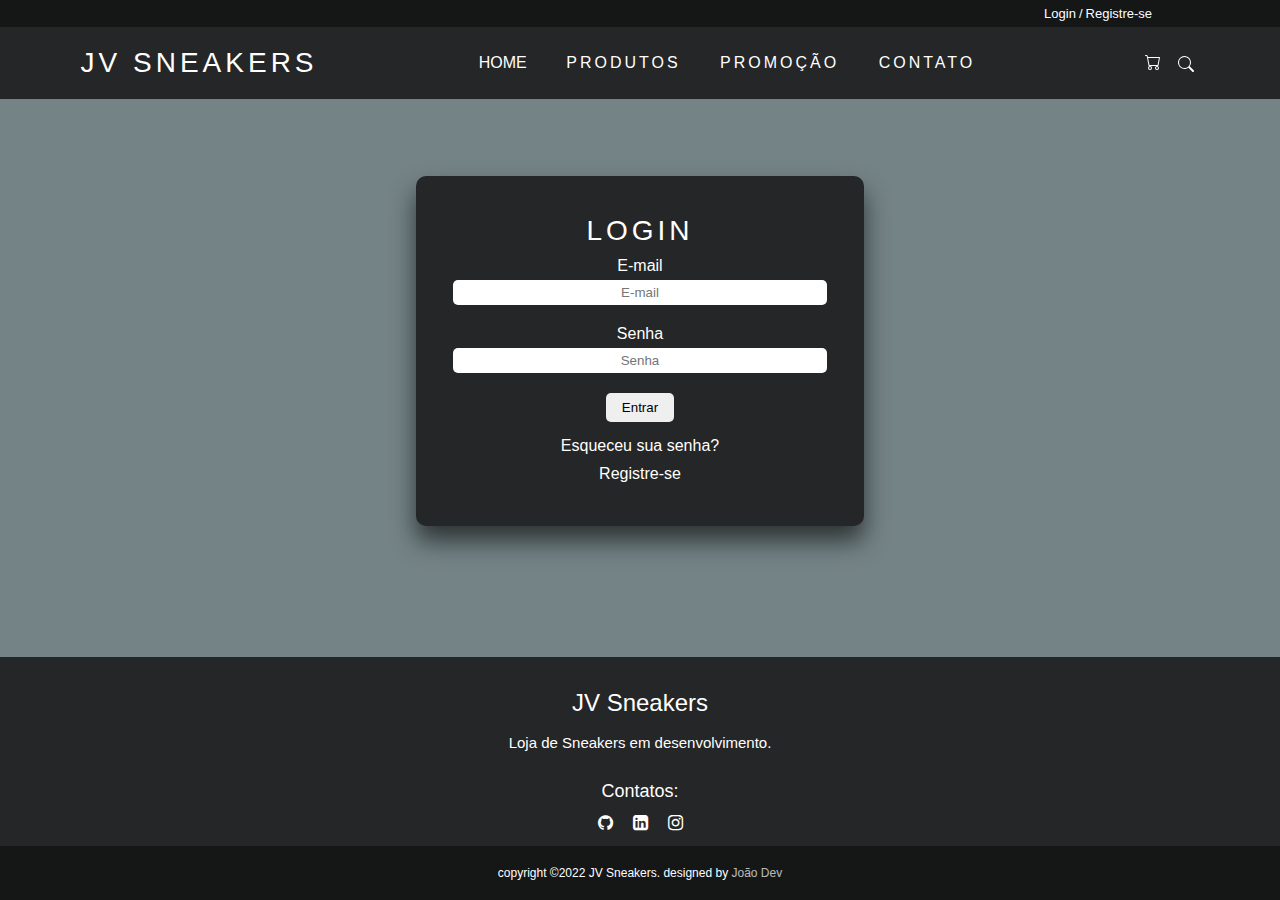
<file: login.html>
<!DOCTYPE html>

<html lang="pt-BR">

    <head>
        <!--Metas-->
        <meta charset="UTF-8">
        <meta name="viewport" content="width=device-width, initial-scale=1.0">
        
        <!--CSS-->
        <link rel="stylesheet" type="text/css" href="styles/navbar.css">
        <link rel="stylesheet" type="text/css" href="styles/footer.css">
        <link rel="stylesheet" type="text/css" href="styles/main.css">
        <link rel="stylesheet" type="text/css" href="styles/login.css">

        <!--Font-awesome-->
        <link rel="stylesheet" href="https://cdnjs.cloudflare.com/ajax/libs/font-awesome/4.7.0/css/font-awesome.min.css" />

        <!--Ícone da página-->
        <link rel="icon" href="Imagens/Icon/Icon.png">
        
        <!--Título-->
        <title>JV SNEAKERS</title>
    </head>

    <body>
        <!--Barra de navegação-->
        <header>
            <!--Login/Registro-->
            <div class="login">
                <div class="text-login">
                    <a class="login-item" href="">Login</a>
                    <p class ="login-item" style="color: white;">/</p>
                    <a class="login-item" href="registro.html">Registre-se</a> 
                </div>        
            </div>
            <!--Fim do Login/Registro-->
            <!--Inicio da navbar-->
            <nav id="navbar">

                <!--Logo-->
                <div><a class="logo" href="index.html">JV Sneakers</a></div>
                <!--Fim da logo-->
                
                <!--Menu-->
                <div>
                    <!--Sessões do menu-->
                    <ul id="menu">
                        <a class="nav-item" href="index.html">HOME</a></li>
                        <li><a class="nav-item" href="index.html">PRODUTOS</a></li>
                        <li><a class="nav-item" href="index.html">PROMOÇÃO</a></li>
                        <li><a class="nav-item" href="#section-contatos">CONTATO</a></li>
                    </ul>                
                    <!--Fim das sessões do menu-->
                </div>
                <!--Fim do menu-->
                
                <!--Carrinho e pesquisa-->
                <div class="right-side">
                    <!--Carrinho-->
                    <div>
                        <a href="">
                            <button class="carrinho">
                                <svg xmlns="http://www.w3.org/2000/svg" width="16" height="16" fill="currentColor" class="bi bi-cart" viewBox="0 0 16 16">
                                    <path d="M0 1.5A.5.5 0 0 1 .5 1H2a.5.5 0 0 1 .485.379L2.89 3H14.5a.5.5 0 0 1 .491.592l-1.5 8A.5.5 0 0 1 13 12H4a.5.5 0 0 1-.491-.408L2.01 3.607 1.61 2H.5a.5.5 0 0 1-.5-.5zM3.102 4l1.313 7h8.17l1.313-7H3.102zM5 12a2 2 0 1 0 0 4 2 2 0 0 0 0-4zm7 0a2 2 0 1 0 0 4 2 2 0 0 0 0-4zm-7 1a1 1 0 1 1 0 2 1 1 0 0 1 0-2zm7 0a1 1 0 1 1 0 2 1 1 0 0 1 0-2z"/>
                                </svg>
                            </button>
                        </a>
                    </div>
                    <!--Fim do carrinho-->
                    
                    <!--Barra de pesquisa-->
                    <div class="pesquisa">
                        <input type="text" class="input" placeholder="Pesquise aqui...">
                        <button type="submit" class="btn">
                            <svg xmlns="http://www.w3.org/2000/svg" width="16" height="16" fill="currentColor" class="bi bi-search" viewBox="0 0 16 16">
                                <path d="M11.742 10.344a6.5 6.5 0 1 0-1.397 1.398h-.001c.03.04.062.078.098.115l3.85 3.85a1 1 0 0 0 1.415-1.414l-3.85-3.85a1.007 1.007 0 0 0-.115-.1zM12 6.5a5.5 5.5 0 1 1-11 0 5.5 5.5 0 0 1 11 0z"/>
                            </svg>
                        </button>
                    </div>
                    <!-- Fim barra de pesquisa-->

                </div>
                <!--Fim do carrinho e pesquisa-->   
            
            </nav>
            <!--Fim da navbar-->
        </header>
        <!--Fim da barra de navegação-->
        
        <!--Corpo-->
        <main>
            
            <form>

                <!--Área de login-->
                <div id="container">
                    
                    <!--Box do login-->
                    <div id="box-login">
                        
                        <!--Título-->
                        <p class="login-titulo">Login</p>
                        <!--Fim título-->
                        
                        <!--E-mail-->
                        <div class="input-email">
                            <label for="email">E-mail</label>
                            <input type="email" id="email" placeholder="E-mail"><br<br>
                        </div>
                        <!--Fim e-mail-->
                        
                        <!--Senha-->
                        <div class="input-senha">
                            <label for="senha">Senha</label>
                            <input type="password" id="senha" placeholder="Senha">
                        </div>
                        <!--Fim senha-->
                        
                        <!--Botão entrar, recuperar e registre-se-->
                        <div class="botao"><button>Entrar</button></div>
                        <div class="link">
                            <a href="">Esqueceu sua senha?</a>
                            <a href="registro.html">Registre-se</a>
                        </div>
                        <!--Fim botão entrar, recuperar e registre-se-->
                    
                    </div>
                    <!--Fim box do login-->
                
                </div>
                <!--Fim área de login-->

            </form>

        </main>
        <!--Fim Corpo-->
        
        <!--Footer-->
        <footer>
            <section id="section-contatos">
                
                <!--Rodapé-->
                <div class="conteudo-footer">
                    
                    <!--Nome da loja-->
                    <h3>JV Sneakers</h3>
                    <!--Fim do nome da loja-->

                    <!--Informações-->
                    <p>
                        Loja de Sneakers em desenvolvimento.
                    </p>
                    <!--Fim das informações-->
                    
                    <!--Meios de contato-->
                    <h4>Contatos:</h4>
                    <ul class="contatos">
                        <li><a href="https://github.com/JoaoVictorPimentel" target="_blank"><i class="fa fa-github"></i></a></li>
                        <li><a href="https://www.linkedin.com/in/jo%C3%A3o-victor-pimentel-9068ba230/" target="_blank"><i class="fa fa-linkedin-square"></i></a></li>
                        <li><a href="https://www.instagram.com/pimentell._/" target="_blank"><i class="fa fa-instagram"></i></a></li>
                    </ul>
                    <!--Fim dos meios de contato-->
                </div>
                <!--Fim Rodapé-->

                <!--Final da página-->
                <div class="fim">
                    <p>copyright &copy;2022 JV Sneakers. designed by <span>João Dev</span></p>
                </div>
                <!--Fim final da página-->
                
        </footer>
        <!--Fim do footer-->
        
        
        <script src="script.js"></script>
    </body>

</html>
</file>
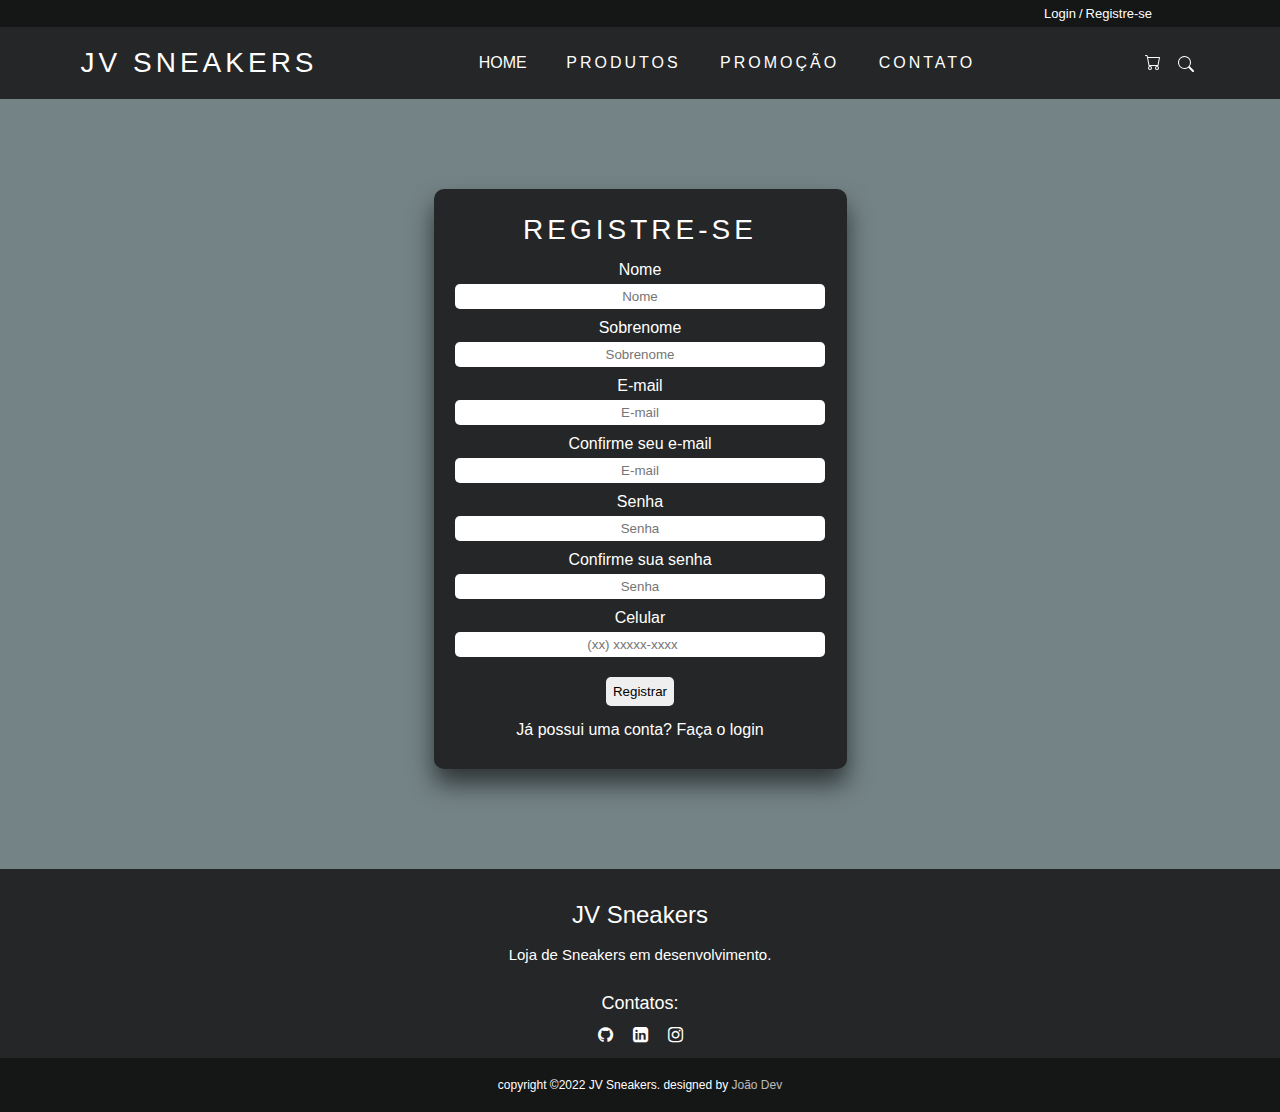
<file: registro.html>
<!DOCTYPE html>

<html lang="pt-BR">

    <head>
        <!--Metas-->
        <meta charset="UTF-8">
        <meta name="viewport" content="width=device-width, initial-scale=1.0">
        
        <!--CSS-->
        <link rel="stylesheet" type="text/css" href="styles/navbar.css">
        <link rel="stylesheet" type="text/css" href="styles/footer.css">
        <link rel="stylesheet" type="text/css" href="styles/main.css">
        <link rel="stylesheet" type="text/css" href="styles/registro.css">

        <!--Font-awesome-->
        <link rel="stylesheet" href="https://cdnjs.cloudflare.com/ajax/libs/font-awesome/4.7.0/css/font-awesome.min.css" />

        <!--Ícone da página-->
        <link rel="icon" href="Imagens/Icon/Icon.png">
        
        <!--Título-->
        <title>JV SNEAKERS</title>
    </head>

    <body>
        <!--Barra de navegação-->
        <header>
            <!--Login/Registro-->
            <div class="login">
                <div class="text-login">
                    <a class="login-item" href="login.html">Login</a>
                    <p class ="login-item" style="color: white;">/</p>
                    <a class="login-item" href="registro.html">Registre-se</a> 
                </div>        
            </div>
            <!--Fim do Login/Registro-->
            
            <!--Inicio da navbar-->
            <nav id="navbar">

                <!--Logo-->
                <div><a class="logo" href="index.html">JV Sneakers</a></div>
                <!--Fim da logo-->
                
                <!--Menu-->
                <div>
                    <!--Sessões do menu-->
                    <ul id="menu">
                        <a class="nav-item" href="index.html">HOME</a></li>
                        <li><a class="nav-item" href="index.html">PRODUTOS</a></li>
                        <li><a class="nav-item" href="index.html">PROMOÇÃO</a></li>
                        <li><a class="nav-item" href="#section-contatos">CONTATO</a></li>
                    </ul>                
                    <!--Fim das sessões do menu-->
                </div>
                <!--Fim do menu-->
                
                <!--Carrinho e pesquisa-->
                <div class="right-side">
                    <!--Carrinho-->
                    <div>
                        <a href="">
                            <button class="carrinho">
                                <svg xmlns="http://www.w3.org/2000/svg" width="16" height="16" fill="currentColor" class="bi bi-cart" viewBox="0 0 16 16">
                                    <path d="M0 1.5A.5.5 0 0 1 .5 1H2a.5.5 0 0 1 .485.379L2.89 3H14.5a.5.5 0 0 1 .491.592l-1.5 8A.5.5 0 0 1 13 12H4a.5.5 0 0 1-.491-.408L2.01 3.607 1.61 2H.5a.5.5 0 0 1-.5-.5zM3.102 4l1.313 7h8.17l1.313-7H3.102zM5 12a2 2 0 1 0 0 4 2 2 0 0 0 0-4zm7 0a2 2 0 1 0 0 4 2 2 0 0 0 0-4zm-7 1a1 1 0 1 1 0 2 1 1 0 0 1 0-2zm7 0a1 1 0 1 1 0 2 1 1 0 0 1 0-2z"/>
                                </svg>
                            </button>
                        </a>
                    </div>
                    <!--Fim do carrinho-->
                    
                    <!--Barra de pesquisa-->
                    <div class="pesquisa">
                        <input type="text" class="input" placeholder="Pesquise aqui...">
                        <button type="submit" class="btn">
                            <svg xmlns="http://www.w3.org/2000/svg" width="16" height="16" fill="currentColor" class="bi bi-search" viewBox="0 0 16 16">
                                <path d="M11.742 10.344a6.5 6.5 0 1 0-1.397 1.398h-.001c.03.04.062.078.098.115l3.85 3.85a1 1 0 0 0 1.415-1.414l-3.85-3.85a1.007 1.007 0 0 0-.115-.1zM12 6.5a5.5 5.5 0 1 1-11 0 5.5 5.5 0 0 1 11 0z"/>
                            </svg>
                        </button>
                    </div>
                    <!-- Fim barra de pesquisa-->

                </div>
                <!--Fim do carrinho e pesquisa-->   
            
            </nav>
            <!--Fim da navbar-->
        </header>
        <!--Fim da barra de navegação-->
        
        <!--Corpo-->
        <main>
            
           <form>

             <!--Área de Registro-->
             <div id="container">
                
                <!--Box de Registro-->
                <div id="box-login">
                    
                    <!--Título-->
                    <p class="login-titulo">Registre-se</p>
                    <!--Fim título-->
                    
                    <!--Informações-->
                    <div class="informacoes">
                        
                        <!--Nome-->
                        <div class="input-nome">
                            <label for="nome">Nome</label>
                            <input type="text" id="nome" placeholder="Nome">
                        </div>
                        <!--Fim nome-->
                        
                        <!--Sobrenome-->
                        <div class="input-sobrenome">
                            <label for="sobrenome">Sobrenome</label>
                            <input type="text" id="sobrenome" placeholder="Sobrenome">
                        </div>
                        <!--Fim Sobrenome-->
                        
                        <!--E-mail-->
                        <div class="input-email">
                            <label for="email">E-mail</label>
                            <input type="email" id="email" placeholder="E-mail">
                        </div>
                        <div class="input-email2">
                            <label for="email-confirm">Confirme seu e-mail</label>
                            <input type="text" id="email-confirm" placeholder="E-mail">
                        </div>
                        <!--Fim e-mail-->
                        
                        <!--Senha-->
                        <div class="input-senha">
                            <label for="senha">Senha</label>
                            <input type="password" id="senha" placeholder="Senha">
                        </div>
                        <div class="input-senha2">
                            <label for="senha-confirm">Confirme sua senha</label>
                            <input type="password" id="senha-confirm" placeholder="Senha">
                        </div>
                        <!--Fim senha-->
                        
                        <!--Celular-->
                        <div class="input-celular">
                            <label for="numero">Celular</label>
                            <input type="number" id="numero" placeholder="(xx) xxxxx-xxxx">
                        </div>
                        <!--Fim Celular-->                        
                        
                        <!--Botão entrar, recuperar e registrar-se-->
                        <div class="botao"><button>Registrar</button></div>
                        <div class="link">
                            <a href="login.html">Já possui uma conta? Faça o login</a>
                        </div>
                        <!--Fim botão entrar, recuperar e registrar-se-->
                    
                    </div>
                    <!--Fim Informações-->
                
                </div>
                <!--Fim box de Registro-->
            
            </div>
            <!--Fim área de Registro-->

           </form>

        </main>
        <!--Fim Corpo-->

        <!--Footer-->
        <footer>
            <section id="section-contatos">
                
                <!--Rodapé-->
                <div class="conteudo-footer">
                    
                    <!--Nome da loja-->
                    <h3>JV Sneakers</h3>
                    <!--Fim do nome da loja-->

                    <!--Informações-->
                    <p>
                        Loja de Sneakers em desenvolvimento.
                    </p>
                    <!--Fim das informações-->
                    
                    <!--Meios de contato-->
                    <h4>Contatos:</h4>
                    <ul class="contatos">
                        <li><a href="https://github.com/JoaoVictorPimentel" target="_blank"><i class="fa fa-github"></i></a></li>
                        <li><a href="https://www.linkedin.com/in/jo%C3%A3o-victor-pimentel-9068ba230/" target="_blank"><i class="fa fa-linkedin-square"></i></a></li>
                        <li><a href="https://www.instagram.com/pimentell._/" target="_blank"><i class="fa fa-instagram"></i></a></li>
                    </ul>
                    <!--Fim dos meios de contato-->
                </div>
                <!--Fim Rodapé-->

                <!--Final da página-->
                <div class="fim">
                    <p>copyright &copy;2022 JV Sneakers. designed by <span>João Dev</span></p>
                </div>
                <!--Fim final da página-->
                
        </footer>
        <!--Fim do footer-->
        
        
        <script src="script.js"></script>
    </body>

</html>
</file>
<file: styles/navbar.css>
/* Universal style */
* {
    margin: 0;
    padding: 0;
    box-sizing: border-box;
}

nav {
    display: flex;
    justify-content: space-around;
    align-items: center;
    font-family: -apple-system, BlinkMacSystemFont, 'Segoe UI', 
                 Roboto, Oxygen, Ubuntu, Cantarell, 'Open Sans',
                 'Helvetica Neue', sans-serif;
    background: #252627;
    width: 100%;
    height: 8vh;
}

form input, form button {
    padding: 2px;
    border-radius: 2px;
    border: none;
}

/* Navbar style */
#navbar {
    display: flex;
}

#navbar li {
    display: inline-block;
    list-style-type: none;
    letter-spacing: 3px;
    margin-left: 35px;
}

.login {
    font-family: -apple-system, BlinkMacSystemFont, 'Segoe UI', 
                 Roboto, Oxygen, Ubuntu, Cantarell, 'Open Sans',
                 'Helvetica Neue', sans-serif;
    background: #151616;
    width: 100%;
    padding: 6px 0;
    display: flex;
}

.text-login {
  background: #151616;
  width: 80%;
  margin: 0 auto;
  align-items: flex-end;
  justify-content: flex-end;
  display: flex;
}

.login-item {
    color: white;
    font-size: 13px;
    text-decoration: none;
    transition: color .4s ease;
    margin-left: 3px;
}

.login-item:hover {
  opacity: 0.7;
}

.nav-item {
    color: white;
    text-decoration: none;
    transition: color .4s ease;
}

.nav-item:hover {
    opacity: 0.7;
}

.logo {
    color: white;
    font-size: 28px;
    text-transform: uppercase;
    letter-spacing: 4px;
    text-decoration: none;
    transition: 0.3s;
}

.logo:hover {
  opacity: 0.7;
}

/* Lado direito da navbar*/
.right-side {
  display: flex;
  flex-direction: row;
  align-items: center;
  justify-content: center;
}

.pesquisa {
    position: relative;
    height: 25px;
  }
  
.pesquisa .input {
    background-color: #fff;
    border: 0;
    border-radius: 7px;
    font-size: 13px;
    padding: 15px;
    height: 25px;
    width: 25px;
    transition: width 0.3s ease;
  }
  
.btn {
    background-color: #252627;
    color: white;
    border: none;
    cursor: pointer;
    font-size: 24px;
    position: absolute;
    top: -3px;
    left: 0;
    height: 33px;
    width: 33px;
    transition: transform 0.3s ease;
  }
  
.btn:focus, .input:focus {
    outline: none;
  }
  
.pesquisa.active .input {
    width: 200px;
  }
  
.pesquisa.active .btn {
    transform: translateX(198px);
  }

.carrinho {
  background-color: #252627;
  color: white;
  border: none;
  cursor: pointer;
  top: 0;
  left: 0;
  height: 33px;
  width: 33px;
  transition: 0.3s;
}

.carrinho:hover, .pesquisa:hover {
  opacity: 0.7;
}
</file>
<file: styles/footer.css>
/*---Universal style---*/
* {
    margin: 0;
    padding: 0;
    box-sizing: border-box;
}

footer {
    background: #252627;
    width: 100%;
    font-family: -apple-system, BlinkMacSystemFont, 'Segoe UI', 
                 Roboto, Oxygen, Ubuntu, Cantarell, 'Open Sans',
                 'Helvetica Neue', sans-serif;
    padding-top: 30px;
    color: white;
}
/*---ScrollBar---*/
::-webkit-scrollbar {
    width: 10px;
}

::-webkit-scrollbar-track {
    background: #748386;
    border-radius: 30px;
}

::-webkit-scrollbar-thumb {
    background: #252627;
    border-radius: 30px;
}

/*---Conteúdo---*/
.conteudo-footer {
    display: flex;
    align-items: center;
    text-align: center;
    justify-content: center;
    flex-direction: column;
}

.conteudo-footer h3 {
    font-size: 24px;
    font-weight: 400;
    text-transform: capitalize;
    line-height: 2rem;
    margin-top: 0px;
}

.conteudo-footer h4 {
    font-size: 18px;
    font-weight: 400;
    text-transform: capitalize;
    line-height: 3rem;
}

.conteudo-footer p{
    max-width: 500px;
    margin: 10px auto;
    line-height: 28px;
    font-size: 15px;
}

/*---Contatos---*/
.contatos {
    list-style: none; 
    display: flex;
    align-items: center;
    justify-content: center;
    margin-bottom: 13px;
}

.contatos li {
    margin: 0 10px;
}

.contatos a {
    text-decoration: none;
    color: white;
}

.contatos a i {
    font-size: 1.1rem;
    transition: color .4s ease;
}

.contatos a:hover i{
    opacity: 0.7;
}

/*---Fim---*/
.fim {
    background: #151616;
    width: 100%;
    padding: 20px 0;
    text-align: center;
}

.fim p{
    font-size: 12px;
}

.fim span {
    opacity: 0.7;
}
</file>
<file: styles/main.css>
/*---Universal style---*/
* {
    margin: 0;
    padding: 0;
    box-sizing: border-box;
}

html {
    scroll-behavior: smooth;
}

body {
    background: #748386;
    display: flex;
    flex-direction: column;
    min-height: 100%;
}

main {
    font-family: -apple-system, BlinkMacSystemFont, 'Segoe UI', 
                 Roboto, Oxygen, Ubuntu, Cantarell, 'Open Sans',
                 'Helvetica Neue', sans-serif;    
    flex-grow: 1;
}

/*---Slides---*/
.swiper {
    width: 90%;
    height: 650px;
    margin-top: 70px;
}

:root {
    --swiper-navigation-color: black;
    --swiper-pagination-color: black;
}

.img-slide {
    width: 90%;
    height: 600px;
}

.center {
    display: flex;
    align-items: center;
    justify-content: center;
}

/*---Card style---*/
.cards {
    display: flex;
    justify-content: space-evenly;
    align-items: center;
    width: 83%;
    margin: 0 auto;
    flex-wrap: wrap;
}

.card {
    box-shadow: 0 8px 10px rgba(0, 0, 0, .6);
    border: 2px solid #252627;
    border-radius: 8px;
    background: #252627;
    color: white;
    text-align: center;
    align-items: center;
    letter-spacing: 2px;
    line-height: 35px;
    margin-bottom: 15px;
    margin-top: 15px;
}

.img-produtos {
    width: 400px;
    height: 400px;
}

.nome-produto {
    text-align: center;
    align-items: center;
}

.preco-produto {
    text-align: center;
    justify-content: center;
}

.ver-mais {
    background-color: #848586;
    padding: 5px 15px 5px 15px;
    margin-bottom: 8px;
    text-transform: uppercase;
    border-radius: 32px;
    border: none;
    cursor: pointer;
    font-size: 80%;
    font-weight: 500;
}

.ver-mais:hover {
    transition: all 0.3s ease-in;
    opacity: 0.7;
}

.ver-mais a {
    text-decoration: none;
    color: inherit;
}

/*---Subtítulo style---*/
.sessao {
    font-family: -apple-system, BlinkMacSystemFont, 'Segoe UI', 
                 Roboto, Oxygen, Ubuntu, Cantarell, 'Open Sans',
                 'Helvetica Neue', sans-serif;
    color: black;
    text-transform: uppercase;
    letter-spacing: 4px;
    text-align: center;
    border-top: 2px solid black;
    padding: 5px;
    width: 15%;
    margin: 0 auto;
    margin-top: 3%;
    margin-bottom: 2%;
}

/*---Promoção Style---*/
.desconto-produto {
    color: gray;
    text-decoration: line-through;
}
</file>
<file: styles/login.css>
* {
    margin: 0;
    padding: 0;
    box-sizing: border-box;
}

html {
    height: 100%;
}

body {
    background: #748386;
    display: flex;
    height: 100%;
    overflow: hidden;
}

main {
    font-family: -apple-system, BlinkMacSystemFont, 'Segoe UI', 
                 Roboto, Oxygen, Ubuntu, Cantarell, 'Open Sans',
                 'Helvetica Neue', sans-serif;    
    width: 100%;
}

main button {
    width: 15%;
}

#container {
    margin: 0 auto;
    display: flex;
    align-items: center;
    justify-content: center;
    height: 56vh;
}

#box-login {
    width: 35%;
    height: 350px;
    background: #252627;
    box-sizing: border-box;
    box-shadow: 0 15px 25px rgba(0, 0, 0, .6);
    border-radius: 10px;
    align-items: center;
    justify-content: center;
    flex-direction: column;
    display: flex;
    color: white;
}

.login-titulo {
    color: white;
    font-size: 28px;
    text-transform: uppercase;
    letter-spacing: 4px;
}

.input-email, .input-senha{
    display: flex;
    align-items: center;
    justify-content: center;
    flex-direction: column;
    padding: 10px;
}

.input-email input, .input-senha input {
    width: 200%;
    padding: 5px;
    border: none;
    border-radius: 5px;
    margin-top: 5px;
    text-align: center;
}

.label-login {
    text-align: center;
    justify-content: center;
}

.botao {
    display: flex;
    align-items: center;
    justify-content: center;
    width: 100%;
    margin-top: 10px;
}

.botao button {
    padding: 7px;
    border: none;
    cursor: pointer;
    border-radius: 5px;
}

.botao button:hover {
    opacity: 0.7;
}

.link {
    margin-top: 10px;
}

.link a {
    color: white;
    display: flex;
    align-items: center;
    justify-content: center;
    flex-direction: column;
    padding: 5px;
    text-decoration: none;
    transition: color .4s ease;
}

.link a:hover {
    opacity: 0.7;
}
</file>
<file: styles/registro.css>
* {
    margin: 0;
    padding: 0;
    box-sizing: border-box;
}

body {
    background: #748386;
    display: flex;
    flex-direction: column;
    min-height: 100%;
}

main {
    font-family: -apple-system, BlinkMacSystemFont, 'Segoe UI', 
                 Roboto, Oxygen, Ubuntu, Cantarell, 'Open Sans',
                 'Helvetica Neue', sans-serif;    
    width: 100%;
}

#container {
    padding: 50px;
    display: flex;
    align-items: center;
    justify-content: center;
}

#box-login {
    width: 35%;
    height: 100%;
    padding: 25px;
    margin-top: 40px;
    margin-bottom: 50px;
    background: #252627;
    box-sizing: border-box;
    box-shadow: 0 15px 25px rgba(0, 0, 0, .6);
    border-radius: 10px;
    align-items: center;
    justify-content: center;
    flex-direction: column;
    display: flex;
    color: white;
}

.login-titulo {
    color: white;
    font-size: 28px;
    text-transform: uppercase;
    letter-spacing: 4px;
}

.informacoes {
    margin-top: 10px;
}

.botao {
    display: flex;
    align-items: center;
    justify-content: center;
    width: 100%;
    margin-top: 15px;
}

.botao button {
    padding: 7px;
    border: none;
    cursor: pointer;
    border-radius: 5px;
}

.botao button:hover {
    opacity: 0.7;
}

.input-email, .input-senha, .input-email2, .input-senha2, .input-nome, .input-sobrenome, .input-celular{
    display: flex;
    align-items: center;
    justify-content: center;
    flex-direction: column;
    padding: 5px;
}

.input-email input, .input-senha input, .input-email2 input, .input-senha2 input, .input-nome input, .input-sobrenome input, .input-celular input {
    width: 150%;
    padding: 5px;
    border: none;
    border-radius: 5px;
    margin-top: 5px;
    text-align: center;
}

.link a {
    color: white;
    display: flex;
    align-items: center;
    justify-content: center;
    padding: 5px;
    text-decoration: none;
    transition: color .4s ease;
    margin-top: 10px;
}

.link a:hover {
    opacity: 0.7;
}
</file>
